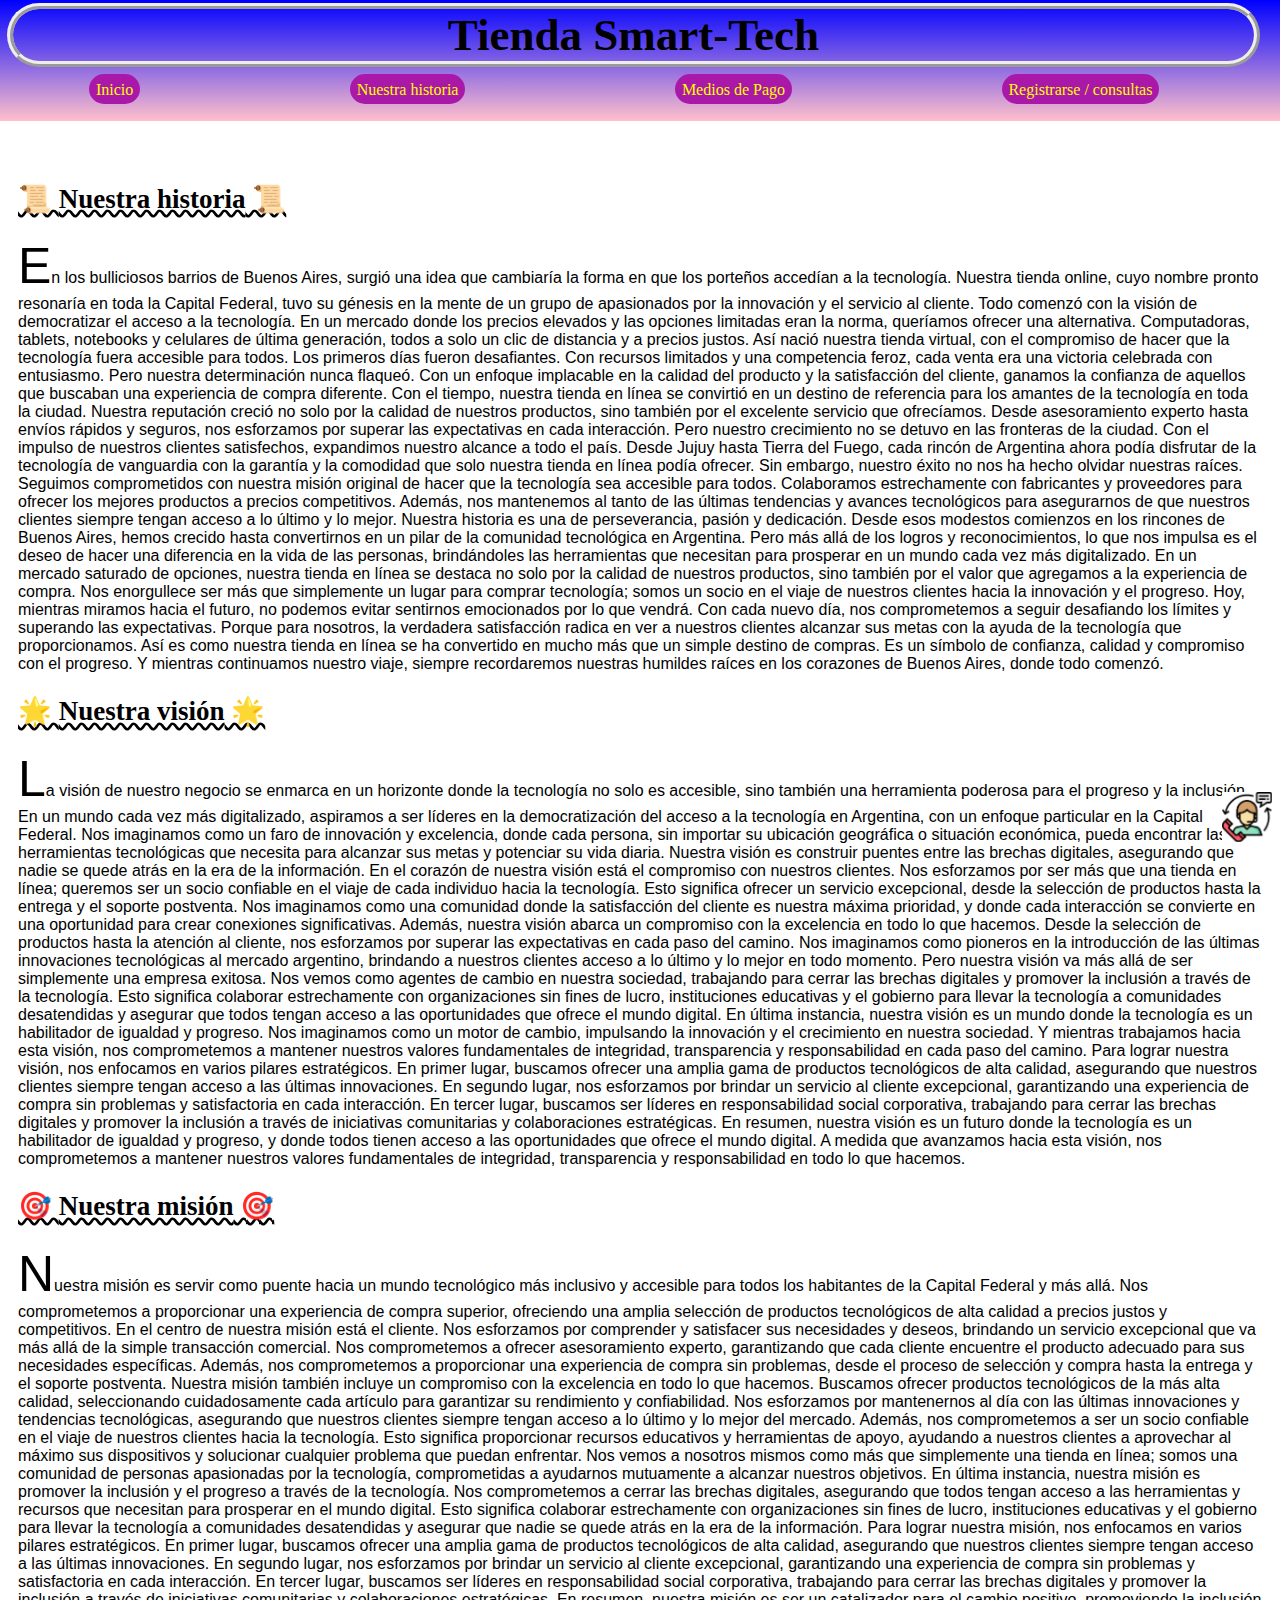
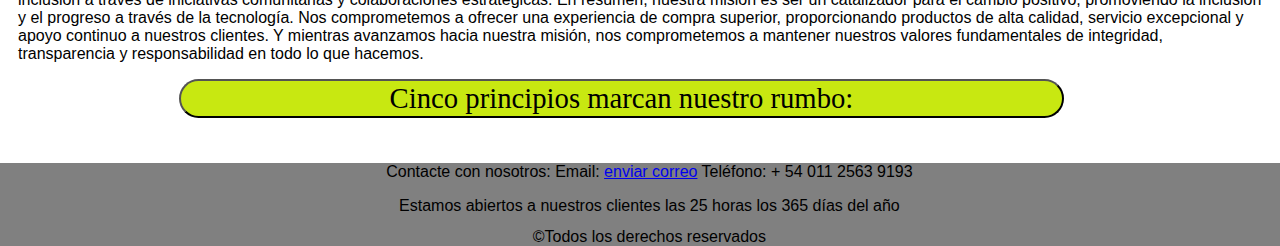
<file: historia.html>
<!DOCTYPE html>
<html lang="es">
<head>
    <meta charset="UTF-8">
    <meta name="viewport" content="width=device-width, initial-scale=1.0">
    <link rel="stylesheet" href="estilos.css">
    <link rel="icon" href="https://encrypted-tbn0.gstatic.com/images?q=tbn:ANd9GcT8jW_xeV_sfHfnO1lS6Fa_My183g1bru1ziw&s" type="image/x-icon">
    <link rel="stylesheet" href="https://cdnjs.cloudflare.com/ajax/libs/font-awesome/6.5.2/css/all.min.css" integrity="sha512-SnH5WK+bZxgPHs44uWIX+LLJAJ9/2PkPKZ5QiAj6Ta86w+fsb2TkcmfRyVX3pBnMFcV7oQPJkl9QevSCWr3W6A==" crossorigin="anonymous" referrerpolicy="no-referrer">
    <title>Tienda Smart-Tech</title>
</head>
<body class="fondo">
    <header>
        <h1>Tienda Smart-Tech</h1>
        <nav>
            <div class="enlaces">
                <div><i class="fa-brands fa-fort-awesome-alt" id="inicio"></i><a href="index.html" class="boton_enc">Inicio</a></div>
                <div><i class="fa-solid fa-book" id="story"></i><a href="historia.html" class="boton_enc">Nuestra historia</a></div>
                <div><i class="fa-solid fa-sack-dollar" id="cash"></i><a href="medios_pago.html" class="boton_enc">Medios de Pago</a></div>
                <div><i class="fa-solid fa-pencil" id="lapiz"></i><a href="registro_consultas.html" class="boton_enc">Registrarse / consultas</a></div>
            </div>
        </nav>
    </header>
    <a href="registro_consultas.html"><img src="[data-uri]" title="Atención online directa personalizada" class="preg"></a>
    <p class="ajuste"><br></p>
    <p class="contraer"><br></p>
    <p><br></p>
    <p><br></p>
    <div class="movedizo">
        <span>Abiertos 25 horas los 365 días del año!!!. Contamos con tiendas en CABA, zona Sur, zona Oeste y zona Norte.</span>
    </div>
    <h2 class="h_dos" id="h_his">Nuestra historia</h2>
    <p class="historia">En los bulliciosos barrios de Buenos Aires, surgió una idea que cambiaría la forma en que los porteños accedían a la tecnología. Nuestra tienda online, cuyo nombre pronto resonaría en toda la Capital Federal, tuvo su génesis en la mente de un grupo de apasionados por la innovación y el servicio al cliente.
        Todo comenzó con la visión de democratizar el acceso a la tecnología. En un mercado donde los precios elevados y las opciones limitadas eran la norma, queríamos ofrecer una alternativa. Computadoras, tablets, notebooks y celulares de última generación, todos a solo un clic de distancia y a precios justos. Así nació nuestra tienda virtual, con el compromiso de hacer que la tecnología fuera accesible para todos.
        Los primeros días fueron desafiantes. Con recursos limitados y una competencia feroz, cada venta era una victoria celebrada con entusiasmo. Pero nuestra determinación nunca flaqueó. Con un enfoque implacable en la calidad del producto y la satisfacción del cliente, ganamos la confianza de aquellos que buscaban una experiencia de compra diferente.
        Con el tiempo, nuestra tienda en línea se convirtió en un destino de referencia para los amantes de la tecnología en toda la ciudad. Nuestra reputación creció no solo por la calidad de nuestros productos, sino también por el excelente servicio que ofrecíamos. Desde asesoramiento experto hasta envíos rápidos y seguros, nos esforzamos por superar las expectativas en cada interacción.
        Pero nuestro crecimiento no se detuvo en las fronteras de la ciudad. Con el impulso de nuestros clientes satisfechos, expandimos nuestro alcance a todo el país. Desde Jujuy hasta Tierra del Fuego, cada rincón de Argentina ahora podía disfrutar de la tecnología de vanguardia con la garantía y la comodidad que solo nuestra tienda en línea podía ofrecer.
        Sin embargo, nuestro éxito no nos ha hecho olvidar nuestras raíces. Seguimos comprometidos con nuestra misión original de hacer que la tecnología sea accesible para todos. Colaboramos estrechamente con fabricantes y proveedores para ofrecer los mejores productos a precios competitivos. Además, nos mantenemos al tanto de las últimas tendencias y avances tecnológicos para asegurarnos de que nuestros clientes siempre tengan acceso a lo último y lo mejor.
        Nuestra historia es una de perseverancia, pasión y dedicación. Desde esos modestos comienzos en los rincones de Buenos Aires, hemos crecido hasta convertirnos en un pilar de la comunidad tecnológica en Argentina. Pero más allá de los logros y reconocimientos, lo que nos impulsa es el deseo de hacer una diferencia en la vida de las personas, brindándoles las herramientas que necesitan para prosperar en un mundo cada vez más digitalizado.
        En un mercado saturado de opciones, nuestra tienda en línea se destaca no solo por la calidad de nuestros productos, sino también por el valor que agregamos a la experiencia de compra. Nos enorgullece ser más que simplemente un lugar para comprar tecnología; somos un socio en el viaje de nuestros clientes hacia la innovación y el progreso.
        Hoy, mientras miramos hacia el futuro, no podemos evitar sentirnos emocionados por lo que vendrá. Con cada nuevo día, nos comprometemos a seguir desafiando los límites y superando las expectativas. Porque para nosotros, la verdadera satisfacción radica en ver a nuestros clientes alcanzar sus metas con la ayuda de la tecnología que proporcionamos.
        Así es como nuestra tienda en línea se ha convertido en mucho más que un simple destino de compras. Es un símbolo de confianza, calidad y compromiso con el progreso. Y mientras continuamos nuestro viaje, siempre recordaremos nuestras humildes raíces en los corazones de Buenos Aires, donde todo comenzó.</p>
    <h2 class="h_dos" id="ojo">Nuestra visión</h2>
    <p class="historia">La visión de nuestro negocio se enmarca en un horizonte donde la tecnología no solo es accesible, sino también una herramienta poderosa para el progreso y la inclusión. En un mundo cada vez más digitalizado, aspiramos a ser líderes en la democratización del acceso a la tecnología en Argentina, con un enfoque particular en la Capital Federal.
        Nos imaginamos como un faro de innovación y excelencia, donde cada persona, sin importar su ubicación geográfica o situación económica, pueda encontrar las herramientas tecnológicas que necesita para alcanzar sus metas y potenciar su vida diaria. Nuestra visión es construir puentes entre las brechas digitales, asegurando que nadie se quede atrás en la era de la información.
        En el corazón de nuestra visión está el compromiso con nuestros clientes. Nos esforzamos por ser más que una tienda en línea; queremos ser un socio confiable en el viaje de cada individuo hacia la tecnología. Esto significa ofrecer un servicio excepcional, desde la selección de productos hasta la entrega y el soporte postventa. Nos imaginamos como una comunidad donde la satisfacción del cliente es nuestra máxima prioridad, y donde cada interacción se convierte en una oportunidad para crear conexiones significativas.
        Además, nuestra visión abarca un compromiso con la excelencia en todo lo que hacemos. Desde la selección de productos hasta la atención al cliente, nos esforzamos por superar las expectativas en cada paso del camino. Nos imaginamos como pioneros en la introducción de las últimas innovaciones tecnológicas al mercado argentino, brindando a nuestros clientes acceso a lo último y lo mejor en todo momento.
        Pero nuestra visión va más allá de ser simplemente una empresa exitosa. Nos vemos como agentes de cambio en nuestra sociedad, trabajando para cerrar las brechas digitales y promover la inclusión a través de la tecnología. Esto significa colaborar estrechamente con organizaciones sin fines de lucro, instituciones educativas y el gobierno para llevar la tecnología a comunidades desatendidas y asegurar que todos tengan acceso a las oportunidades que ofrece el mundo digital.
        En última instancia, nuestra visión es un mundo donde la tecnología es un habilitador de igualdad y progreso. Nos imaginamos como un motor de cambio, impulsando la innovación y el crecimiento en nuestra sociedad. Y mientras trabajamos hacia esta visión, nos comprometemos a mantener nuestros valores fundamentales de integridad, transparencia y responsabilidad en cada paso del camino.
        Para lograr nuestra visión, nos enfocamos en varios pilares estratégicos. En primer lugar, buscamos ofrecer una amplia gama de productos tecnológicos de alta calidad, asegurando que nuestros clientes siempre tengan acceso a las últimas innovaciones. En segundo lugar, nos esforzamos por brindar un servicio al cliente excepcional, garantizando una experiencia de compra sin problemas y satisfactoria en cada interacción. En tercer lugar, buscamos ser líderes en responsabilidad social corporativa, trabajando para cerrar las brechas digitales y promover la inclusión a través de iniciativas comunitarias y colaboraciones estratégicas.
        En resumen, nuestra visión es un futuro donde la tecnología es un habilitador de igualdad y progreso, y donde todos tienen acceso a las oportunidades que ofrece el mundo digital. A medida que avanzamos hacia esta visión, nos comprometemos a mantener nuestros valores fundamentales de integridad, transparencia y responsabilidad en todo lo que hacemos.
    </p>
    <h2 class="h_dos" id="mision">Nuestra misión</h2>
    <p class="historia">Nuestra misión es servir como puente hacia un mundo tecnológico más inclusivo y accesible para todos los habitantes de la Capital Federal y más allá. Nos comprometemos a proporcionar una experiencia de compra superior, ofreciendo una amplia selección de productos tecnológicos de alta calidad a precios justos y competitivos.
        En el centro de nuestra misión está el cliente. Nos esforzamos por comprender y satisfacer sus necesidades y deseos, brindando un servicio excepcional que va más allá de la simple transacción comercial. Nos comprometemos a ofrecer asesoramiento experto, garantizando que cada cliente encuentre el producto adecuado para sus necesidades específicas. Además, nos comprometemos a proporcionar una experiencia de compra sin problemas, desde el proceso de selección y compra hasta la entrega y el soporte postventa.
        Nuestra misión también incluye un compromiso con la excelencia en todo lo que hacemos. Buscamos ofrecer productos tecnológicos de la más alta calidad, seleccionando cuidadosamente cada artículo para garantizar su rendimiento y confiabilidad. Nos esforzamos por mantenernos al día con las últimas innovaciones y tendencias tecnológicas, asegurando que nuestros clientes siempre tengan acceso a lo último y lo mejor del mercado.
        Además, nos comprometemos a ser un socio confiable en el viaje de nuestros clientes hacia la tecnología. Esto significa proporcionar recursos educativos y herramientas de apoyo, ayudando a nuestros clientes a aprovechar al máximo sus dispositivos y solucionar cualquier problema que puedan enfrentar. Nos vemos a nosotros mismos como más que simplemente una tienda en línea; somos una comunidad de personas apasionadas por la tecnología, comprometidas a ayudarnos mutuamente a alcanzar nuestros objetivos.
        En última instancia, nuestra misión es promover la inclusión y el progreso a través de la tecnología. Nos comprometemos a cerrar las brechas digitales, asegurando que todos tengan acceso a las herramientas y recursos que necesitan para prosperar en el mundo digital. Esto significa colaborar estrechamente con organizaciones sin fines de lucro, instituciones educativas y el gobierno para llevar la tecnología a comunidades desatendidas y asegurar que nadie se quede atrás en la era de la información.
        Para lograr nuestra misión, nos enfocamos en varios pilares estratégicos. En primer lugar, buscamos ofrecer una amplia gama de productos tecnológicos de alta calidad, asegurando que nuestros clientes siempre tengan acceso a las últimas innovaciones. En segundo lugar, nos esforzamos por brindar un servicio al cliente excepcional, garantizando una experiencia de compra sin problemas y satisfactoria en cada interacción. En tercer lugar, buscamos ser líderes en responsabilidad social corporativa, trabajando para cerrar las brechas digitales y promover la inclusión a través de iniciativas comunitarias y colaboraciones estratégicas.
        En resumen, nuestra misión es ser un catalizador para el cambio positivo, promoviendo la inclusión y el progreso a través de la tecnología. Nos comprometemos a ofrecer una experiencia de compra superior, proporcionando productos de alta calidad, servicio excepcional y apoyo continuo a nuestros clientes. Y mientras avanzamos hacia nuestra misión, nos comprometemos a mantener nuestros valores fundamentales de integridad, transparencia y responsabilidad en todo lo que hacemos.</p>
        <i class="fa-solid fa-archway" id="rumbo"></i>
        <button type="button" onclick="historia_Mensaje ()" class="principios" id="cin">Cinco principios marcan nuestro rumbo:</button>
        <i class="fa-solid fa-archway" id="rumbo_dos"></i>
        <p id="hist_bot" class="ht_bot"></p>
        <footer class="fot_uno"><p class="letra">Contacte con nosotros:    Email: <a href="venta_computadoras_home@gmail.com">enviar correo</a> Teléfono: + 54 011 2563 9193</p>
        <p class="letra">Estamos abiertos a nuestros clientes las 25 horas los 365 días del año</p>
        <div class="pags">
            <div><i class="fa-brands fa-facebook" id="facebook" title="Seguinos en Facebook"></i></div>
            <div><i class="fa-brands fa-x-twitter" id="twitter" title="Seguinos en Twitter"></i></div>
            <div><i class="fa-brands fa-pinterest" id="pinterest" title="Seguinos en Pinterest"></i></div>
            <div><i class="fa-brands fa-linkedin-in" id="linkedin" title="Seguinos en Linkedin"></i></div>
        </div>
        <p class="letra" id="letra_footer">©Todos los derechos reservados</p></footer>
    <script src="mov.js"></script>
</body>
</html>
</file>
<file: estilos.css>
header {
    background: linear-gradient(blue, pink);
    position: fixed;
    margin-left: -8px;
    padding-top: 0.26vw;
    margin-top: -0.88vw;
    top: 0.88vw;
    text-align : center;
    height: 182.784px;
    width: 100%;
    z-index: 1000;
}

h1 {
    font-family: "Lucida Handwriting", "Times New Roman", "Arial";
    text-align : center;
    font-size : 69.12px;
    width: 97vw;
    border : ridge;
    border-width: 0.54vw;
    border-radius: 80px;
    margin-top: 0vw;
    margin-right: 0.52vw;
    margin-left: 0.52vw;
    margin-bottom: 0vw;
    animation-name: mod-color;
    animation-duration: 2s;
    animation-timing-function: ease;
    animation-iteration-count: infinite;
}

.enlaces {
    display: flex;
    flex-wrap: wrap;
    justify-content: space-around;
    width: 100%;
}

.bienvenida {
    font-family: Verdana, Geneva, Tahoma, sans-serif, "Times New Roman";
    margin-top: 30px;
    margin-left: 10px;
    margin-bottom: -20px;
}

.letra {
    font-family: Verdana, Geneva, Tahoma, sans-serif, "Times New Roman";
    margin-left: 10px;
}

@keyframes mod-color {
    0% {background: green;}
    50% {background: greenyellow;}
    100% {background: brown;}
}

.fondo {background-image: url("https://st3.depositphotos.com/1747568/14193/v/450/depositphotos_141936290-stock-illustration-abstract-yellow-mosaic-background-triangle.jpg");
    background-repeat: no-repeat;
    background-size: 102.3vw 100%;
}

.h_dos {
    font-family: "Lucida Handwriting", "Times New Roman", "Arial";
    text-decoration-line: underline;
    text-decoration-style: wavy;
    margin-left: 10px;
}

.abc {
    background-color: #d3d2d2;
}

.preg {
    width: 50px;
    height: 50px;
    position: sticky;
    top: 91vh;
    left: 95vw;
}

.herramienta .herramienta_cont {
    visibility: hidden;
}

.boton:hover {
    color: rgb(88, 87, 87);
}

.boton {
    color: rgb(234, 231, 231);
    background-color: green;
    border: 1px solid green;
}

.boton_enc {
    padding: 0.5211726384364821vw;
    width: 100%;
    height: 1.953125vw;
    border: 1.953125vw;
    border-radius: 80px;
    margin-left: 0.13020833333333334vw;
    margin-right: 2.6041666666666665vw;
    text-decoration: none;
    color: yellow;
    background-color: rgb(170, 24, 170);
}

.boton_enc:hover {
    color: white;
    background-color: grey;
}

.texto {
    display: flex;
    flex-wrap: wrap;
}

.pos {
    float: right;
    margin-left: 82vw;
}

.productos {
    float: right;
}

.contraer {
    margin-top: -50px;
}

.contraer_pago {
    margin-top: -50px;
}

.contraer_registro {
    margin-top: -50px;
}

#h_his {
    margin-top: -1px;
}

#h_pago {
    margin-top: 1px;
}

#h_reg {
    margin-top: 1px;
}

table {
    border: 3px double black;
    border-collapse: collapse;
}

th, td {
    border: 3px double black;
    padding: 8px;
    text-align: left;
}

@media only screen and (min-width: 320px) and (max-width: 347px) {
    .bienvenida {
        max-width: 180px;
        margin-top: 4px;
        margin-left: 2px;
        font-size: 14px;
    }

    .pos {margin-left: 61vw;}

    #bajar_uno {
        margin-left: 2px;
        font-size: 14px;
    }

    .movedizo {
        font-size: 14px;
    }

    .fondo {background-image: url("https://st3.depositphotos.com/1747568/14193/v/450/depositphotos_141936290-stock-illustration-abstract-yellow-mosaic-background-triangle.jpg");
        background-repeat: no-repeat;
        background-size: 102.3vw 100%;
    }

    #cin {
        font-size: 15px;
    }

    div .fot {
        width: 242.2px;
        height: 152px;
    }

    div .cur {
        width: 242.1px;
        height: 293.8px;
        margin-bottom: 20px;
    }

    .enlaces {
        flex-direction: column;
    }

    .abc {
        width: 122px;
        margin-left: -24px;
        font-size: 12px;
    }

    header {
        height: 179px;
    }

    h1 {
        font-size: 18px;
        width: 93vw; 
    }

    .h_dos {
        margin-left: 2px;
        font-size: 22px;
    }

    .fot_uno {
        width: 102.4vw;
    }

    .boton_enc {
        font-size: 14px;
    }

    .boton {
        font-size: 14px;
    }

    .plata {
        font-size: 14px;
    }

    .font-effect-fire {
        font-size: 14px;
    }

    #cash {
        margin-right: 5px;
        margin-top: 5px;
    }

    #story {
        margin-right: 5px;
    }

    #lapiz {
        margin-top: 5px;
    }

    .preg {
        width: 50px;
        height: 50px;
        position: sticky;
        top: 89vh;
        left: 80vw;
    }

    .letra {
        font-size: 14px;
    }

    button {
        font-size: 12px;
    }

    #dedos_uno {
        width: 60px;
        height: 30px;
        margin-top: 50px;
        margin-bottom: -30px;
    }

    #dedos_dos {
        width: 60px;
        height: 30px;
        margin-bottom: 17px;
    }

    #field {
        margin-left: -5px;
    }

    #n_nombre {
        width: 200px;
    }

    #n_apellido {
        width: 200px;
    }

    #correo {
        width: 200px;
    }

    #tel {
        width: 200px;
    }

    #cel {
        width: 200px;
    }

    #names {
        margin-left: -90px;
    }

    #ape {
        margin-left: -90px;
    }

    #gen {
        margin-left: -68px;
    }

    #corr {
        margin-left: -32px;
    }

    #tele {
        margin-left: -23px;
    }

    #celu {
        margin-left: -34px;
    }

    #tiempo {
        margin-left: -27px;
    }

    #fechas {
        width: 90px;
    }

    #asterisco {
        margin-left: 212px;
    }

    #time {
        width: 80px;
    }

    #consulta {
        width: 240px;
    }

    .contenedor_dos {
        flex-direction: column;
        align-items: center;
    }

    .sucursal {
        height: 196px;
        margin-bottom: 30px;
    }

    .pres {
        display: none;
    }

    .img_reves {
        display: none;
    }

    .mesa {
        margin-left: -50px;
    }

    #rumbo {
        display: none;
    }

    #rumbo_dos {
        display: none;
    }

    #cin {
        width: 300px;
        margin-left: 0px;
        font-size: 14px;
    }

    #cin::before {content: "📖";}

    #cin::after {content: "📖";}

    #rumbo {
        display: none;
    }

    #rumbo_dos {
        display: none;
    }

    #dedos_uno {
        display: none;
    }

    #dedos_dos {
        display: none;
    }

    #cin {
        width: 316px;
        margin-left: -1px;
        font-size: 20px;
    }

    #cin::before {content: "📖";}

    #cin::after {content: "📖";}

    #h_pago::after {content: " ⬇️ ⬇️ ⬇️";}

    #datos::before {content: "❗ ";}
    #datos::after {content: " ❗";}

    table {
        width: 100%;
    }
    
    .mesa {
        width: 297px;
        margin-left: -55px;
    }
    
    .mesa table {
        width: 100%;
        border-collapse: collapse;
    }

    #movi, #movi_dos, #movi_tres, #movi_cuatro {
        animation: none;
    }

    .mesa .casillero, .mesa .efect, .mesa .cred, .mesa .deb, .mesa .m_pago, .mesa .mov{
        font-size: 15px;
    }
}

@media only screen and (min-width: 347px) and (max-width: 374px) {
    .bienvenida {
        max-width: 200px;
        margin-top: 4px;
        margin-left: 2px;
        font-size: 14px;
    }

    .pres {
        display: none;
    }

    .fondo {background-image: url("https://st3.depositphotos.com/1747568/14193/v/450/depositphotos_141936290-stock-illustration-abstract-yellow-mosaic-background-triangle.jpg");
        background-repeat: no-repeat;
        background-size: 101.5vw 100%;
    }

    .img_reves {
        display: none;
    }

    .pos {margin-left: 61vw;}

    #cin {
        font-size: 15px;
    }

    #bajar_uno {
        margin-left: 2px;
        font-size: 14px;
    }

    .movedizo {
        font-size: 14px;
    }

    .enlaces {
        flex-direction: column;
    }

    .boton_enc {
        font-size: 14px;
    }

    .boton {
        font-size: 14px;
    }

    .abc {
        width: 122px;
        margin-left: -12px;
        font-size: 12px;
    }

    div .fot {
        width: 242.2px;
        height: 152px;
    }

    div .cur {
        width: 242.1px;
        height: 293.8px;
        margin-bottom: 20px;
    }

    .font-effect-fire {
        font-size: 14px;
    }

    .plata {
        font-size: 14px;
    }

    button {
        font-size: 12px;
    }

    header {
        height: 179px;
    }

    h1 {
        font-size: 18px;
        width: 98vw; 
    }

    .h_dos {
        margin-left: 2px;
        font-size: 22px;
    }

    .fot_uno {
        width: 102.4vw;
    }

    #cash {
        margin-right: 5px;
        margin-top: 5px;
    }

    #story {
        margin-right: 5px;
    }

    #lapiz {
        margin-top: 5px;
    }

    .letra {
        font-size: 14px;
    }

    .preg {
        width: 50px;
        height: 50px;
        position: sticky;
        top: 90vh;
        left: 95vw;
    }

    .contenedor_dos {
        flex-direction: column;
        align-items: center;
    }

    .sucursal {
        height: 196px;
        margin-bottom: 30px;
    }

    #rumbo {
        display: none;
    }

    #rumbo_dos {
        display: none;
    }

    #dedos_uno {
        display: none;
    }

    #dedos_dos {
        display: none;
    }

    #cin {
        width: 342px;
        margin-left: -1px;
        font-size: 20px;
    }

    #cin::before {content: "📖";}

    #cin::after {content: "📖";}

    #h_pago::after {content: " ⬇️ ⬇️ ⬇️";}

    #datos::before {content: "❗ ";}
    #datos::after {content: " ❗";}

    table {
        width: 100%;
    }
    
    .mesa {
        width: 297px;
        margin-left: -55px;
    }
    
    .mesa table {
        width: 100%;
        border-collapse: collapse;
    }

    #movi, #movi_dos, #movi_tres, #movi_cuatro {
        animation: none;
    }

    .mesa .casillero, .mesa .efect, .mesa .cred, .mesa .deb, .mesa .m_pago, .mesa .mov{
        font-size: 15px;
    }
}

@media only screen and (min-width: 374px) and (max-width: 399px) {
    .bienvenida {
        max-width: 200px;
        margin-top: 4px;
        margin-left: 3px;
        font-size: 14px;
    }

    .pres {
        display: none;
    }

    .fondo {background-image: url("https://st3.depositphotos.com/1747568/14193/v/450/depositphotos_141936290-stock-illustration-abstract-yellow-mosaic-background-triangle.jpg");
        background-repeat: no-repeat;
        background-size: 101.5vw 100%;
    }

    .img_reves {
        display: none;
    }

    .movedizo {
        font-size: 14px;
    }

    .pos {margin-left: 61vw;}

    #cin {
        font-size: 15px;
    }

    .enlaces {
        flex-direction: column;
    }

    .abc {
        width: 122px;
        margin-left: -25px;
        font-size: 12px;
    }

    .boton_enc {
        font-size: 14px;
    }

    .letra {
        margin-left: 3px;
        font-size: 14px;
    }

    .h_dos {
        font-size: 22px;
    }

    div .fot {
        width: 242.2px;
        height: 152px;
    }

    div .cur {
        width: 242.1px;
        height: 293.8px;
        margin-bottom: 20px;
    }

    .font-effect-fire {
        font-size: 14px;
    }

    .plata {
        font-size: 14px;
    }

    button {
        font-size: 12px;
    }

    header {
        height: 179px;
    }

    h1 {
        font-size: 18px;
        width: 93.5vw; 
    }

    .h_dos {
        margin-left: 3px;
    }

    .fot_uno {
        width: 101.8vw;
    }

    #cash {
        margin-right: 5px;
        margin-top: 5px;
    }

    #story {
        margin-right: 5px;
    }

    #lapiz {
        margin-top: 5px;
    }

    .preg {
        width: 50px;
        height: 50px;
        position: sticky;
        top: 88vh;
        left: 83vw;
    }

    .contenedor_dos {
        flex-direction: column;
        align-items: center;
    }

    .sucursal {
        height: 196px;
        margin-bottom: 30px;
    }

    #rumbo {
        display: none;
    }

    #rumbo_dos {
        display: none;
    }

    #dedos_uno {
        display: none;
    }

    #dedos_dos {
        display: none;
    }

    #cin {
        width: 368px;
        margin-left: -1px;
        font-size: 20px;
    }

    #cin::before {content: "📖";}

    #cin::after {content: "📖";}

    #h_pago::after {content: " ⬇️ ⬇️ ⬇️";}

    #datos::before {content: "❗ ";}
    #datos::after {content: " ❗";}

    table {
        width: 100%;
    }
    
    .mesa {
        width: 335px;
        margin-left: -55px;
    }
    
    .mesa table {
        width: 100%;
        border-collapse: collapse;
    }

    #movi, #movi_dos, #movi_tres, #movi_cuatro {
        animation: none;
    }

    .mesa .casillero, .mesa .efect, .mesa .cred, .mesa .deb, .mesa .m_pago, .mesa .mov{
        font-size: 15px;
    }
}

@media only screen and (min-width: 399px) and (max-width: 423px) {
    .bienvenida {
        max-width: 200px;
        margin-top: 4px;
        margin-left: 3px;
        font-size: 14px;
    }

    .pres {
        display: none;
    }

    .fondo {background-image: url("https://st3.depositphotos.com/1747568/14193/v/450/depositphotos_141936290-stock-illustration-abstract-yellow-mosaic-background-triangle.jpg");
        background-repeat: no-repeat;
        background-size: 101.5vw 100%;
    }

    .img_reves {
        display: none;
    }

    .movedizo {
        font-size: 14px;
    }

    .pos {margin-left: 61vw;}

    #cin {
        font-size: 15px;
    }

    .enlaces {
        flex-direction: column;
    }

    .boton_enc {
        font-size: 14px;
    }

    .abc {
        width: 122px;
        margin-left: -25px;
        font-size: 12px;
    }

    .letra {
        margin-left: 3px;
        font-size: 14px;
    }

    .h_dos {
        font-size: 22px;
    }
    div .fot {
        width: 242.2px;
        height: 152px;
    }

    div .cur {
        width: 242.1px;
        height: 293.8px;
        margin-bottom: 20px;
    }

    header {
        height: 179px;
    }

    h1 {
        font-size: 18px;
        width: 97vw; 
    }

    .h_dos {
        margin-left: 3px;
    }

    .fot_uno {
        width: 101.8vw;
    }

    .font-effect-fire {
        font-size: 14px;
    }

    button {
        font-size: 12px;
    }

    .plata {
        font-size: 14px;
    }

    #cash {
        margin-right: 5px;
        margin-top: 5px;
    }

    #story {
        margin-right: 5px;
    }

    #lapiz {
        margin-top: 5px;
    }

    .preg {
        width: 50px;
        height: 50px;
        position: sticky;
        top: 90vh;
        left: 95vw;
    }

    .contenedor_dos {
        flex-direction: column;
        align-items: center;
    }

    .sucursal {
        height: 195px;
        margin-bottom: 30px;
    }

    #rumbo {
        display: none;
    }

    #rumbo_dos {
        display: none;
    }

    #dedos_uno {
        display: none;
    }

    #dedos_dos {
        display: none;
    }

    #cin {
        width: 394px;
        margin-left: -1px;
        font-size: 20px;
    }

    #cin::before {content: "📖";}

    #cin::after {content: "📖";}

    #h_pago::after {content: " ⬇️ ⬇️ ⬇️";}

    #datos::before {content: "❗ ";}
    #datos::after {content: " ❗";}

    table {
        width: 100%;
    }
    
    .mesa {
        width: 365px;
        margin-left: -55px;
    }
    
    .mesa table {
        width: 100%;
        border-collapse: collapse;
    }

    #movi, #movi_dos, #movi_tres, #movi_cuatro {
        animation: none;
    }

    .mesa .casillero, .mesa .efect, .mesa .cred, .mesa .deb, .mesa .m_pago, .mesa .mov{
        font-size: 15px;
    }
}

@media only screen and (min-width: 423px) and (max-width: 539px) {
    .tap {
        margin-top: -28px;
    }

    .bienvenida {
        max-width: 450px;
        margin-top: 53px;
        margin-right: 200px;
    }

    .fondo {background-image: url("https://st3.depositphotos.com/1747568/14193/v/450/depositphotos_141936290-stock-illustration-abstract-yellow-mosaic-background-triangle.jpg");
        background-repeat: no-repeat;
        background-size: 101.5vw 100%;
    }

    .pres {
        display: none;
    }

    .img_reves {
        display: none;
    }

    .tap {
        visibility: none;
    }

    .ancho {
        margin-top: -50px;
    }

    .pos {margin-left: 58vw;}

    #cin {
        font-size: 15px;
    }

    .abc {
        margin-left: -10px;
        width: 142px;
    }

    header {
        height: 119px;
        width: 100%;
    }

    h1 {
        font-size: 25px;
        width: 92.1vw;
    }

    div .cur {
        margin-bottom: 40px;
    }

    .fot_uno {
        width: 100.8vw;
    }

    .preg {
        width: 50px;
        height: 50px;
        position: sticky;
        top: 88vh;
        left: 84vw;
    }

    .contenedor_dos {
        flex-direction: column;
        align-items: center;
    }

    .sucursal {
        height: 242px;
        margin-bottom: 30px;
    }

    #rumbo {
        display: none;
    }

    #rumbo_dos {
        display: none;
    }

    #dedos_uno {
        display: none;
    }

    #dedos_dos {
        display: none;
    }

    #cin {
        width: 415px;
        margin-left: -1px;
        font-size: 20px;
    }

    #cin::before {content: "📖";}

    #cin::after {content: "📖";}

    #h_pago::after {content: " ⬇️ ⬇️ ⬇️";}

    #datos::before {content: "❗ ";}
    #datos::after {content: " ❗";}

    table {
        width: 100%;
    }
    
    .mesa {
        width: 375px;
        margin-left: -55px;
    }
    
    .mesa table {
        width: 100%;
        border-collapse: collapse;
    }

    #movi, #movi_dos, #movi_tres, #movi_cuatro {
        animation: none;
    }
}

@media only screen and (min-width: 539px) and (max-width: 596px) {
    .tap {
        margin-top: -28px;
    }

    .bienvenida {
        max-width: 450px;
        margin-top: 53px;
        margin-right: 200px;
    }

    .fondo {background-image: url("https://st3.depositphotos.com/1747568/14193/v/450/depositphotos_141936290-stock-illustration-abstract-yellow-mosaic-background-triangle.jpg");
        background-repeat: no-repeat;
        background-size: 101.5vw 100%;
    }

    .pres {
        display: none;
    }

    .img_reves {
        display: none;
    }

    .tap {
        visibility: none;
    }

    .ancho {
        margin-top: -50px;
    }

    .pos {margin-left: 67vw;}

    #cin {
        font-size: 15px;
    }

    .abc {
        margin-left: -10px;
        width: 142px;
    }

    header {
        height: 119px;
        width: 100%;
    }

    h1 {
        font-size: 25px;
        width: 95.6vw;
    }

    div .cur {
        margin-bottom: 40px;
    }

    .fot_uno {
        width: 100.8vw;
    }

    .preg {
        width: 50px;
        height: 50px;
        position: sticky;
        top: 89vh;
        left: 87vw;
    }

    .contenedor_dos {
        flex-direction: column;
        align-items: center;
    }

    .sucursal {
        width: 420px;
        height: 398px;
        margin-bottom: 30px;
    }

    #agrandar_uno {
        width: 420px;
        height: 340px;
    }

    #agrandar_dos {
        width: 420px;
        height: 340px;
    }

    #agrandar_tres {
        width: 420px;
        height: 340px;
    }

    #agrandar_cuatro {
        width: 420px;
        height: 340px;
    }

    #agrandar_cinco {
        width: 420px;
        height: 340px;
    }

    #agrandar_seis {
        width: 420px;
        height: 340px;
    }

    #agrandar_siete {
        width: 420px;
        height: 340px;
    }

    #agrandar_ocho {
        width: 420px;
        height: 340px;
    }

    #agrandar_nueve {
        width: 420px;
        height: 340px;
    }

    #agrandar_diez {
        width: 420px;
        height: 340px;
    }

    #loc_uno {
        font-size: 18px;
    }

    #loc_dos {
        font-size: 18px;
    }

    #loc_tres {
        font-size: 18px;
    }

    #loc_cuatro {
        font-size: 18px;
    }

    #loc_cinco {
        font-size: 18px;
    }

    #loc_seis {
        font-size: 18px;
    }

    #loc_siete {
        font-size: 18px;
    }

    #loc_ocho {
        font-size: 18px;
    }

    #loc_nueve {
        font-size: 18px;
    }

    #loc_diez {
        font-size: 18px;
    }

    #rumbo {
        display: none;
    }

    #rumbo_dos {
        display: none;
    }

    #dedos_uno {
        display: none;
    }

    #dedos_dos {
        display: none;
    }

    #cin {
        width: 534px;
        margin-left: -1px;
        font-size: 20px;
    }

    #cin::before {content: "📖";}

    #cin::after {content: "📖";}

    #h_pago::after {content: " ⬇️ ⬇️ ⬇️";}

    #datos::before {content: "❗ ";}
    #datos::after {content: " ❗";}

    table {
        width: 100%;
    }
    
    .mesa {
        width: 520px;
        margin-left: -65px;
    }
    
    .mesa table {
        width: 100%;
        border-collapse: collapse;
    }

    #movi, #movi_dos, #movi_tres, #movi_cuatro {
        animation: none;
    }
}

@media only screen and (min-width: 596px) and (max-width: 600px) {
    .bienvenida {
        max-width: 450px;
        margin-top: 57px;
        margin-right: 200px;
    }

    .pres {
        display: none;
    }

    .img_reves {
        display: none;
    }

    .tap {
        visibility: none;
    }

    .ancho {
        margin-top: -60px;
    }

    .pos {margin-left: 53vw;}

    .abc {
        margin-left: 12vw;
        width: 142px;
    }

    header {
        height: 122px;
        width: 100%;
    }

    h1 {
        font-size: 25px;
        width: 95.6vw;
    }

    div .cur {
        margin-bottom: 40px;
    }

    .fot_uno {
        width: 100.8vw;
    }

    .preg {
        width: 50px;
        height: 50px;
        position: sticky;
        top: 89vh;
        left: 84vw;
    }

    .contenedor_dos {
        flex-direction: column;
        align-items: center;
        display: block;
    }

    .sucursal {
        width: 420px;
        height: 398px;
        margin-bottom: 30px;
    }

    #agrandar_uno {
        width: 420px;
        height: 340px;
    }

    #agrandar_dos {
        width: 420px;
        height: 340px;
    }

    #agrandar_tres {
        width: 420px;
        height: 340px;
    }

    #agrandar_cuatro {
        width: 420px;
        height: 340px;
    }

    #agrandar_cinco {
        width: 420px;
        height: 340px;
    }

    #agrandar_seis {
        width: 420px;
        height: 340px;
    }

    #agrandar_siete {
        width: 420px;
        height: 340px;
    }

    #agrandar_ocho {
        width: 420px;
        height: 340px;
    }

    #agrandar_nueve {
        width: 420px;
        height: 340px;
    }

    #agrandar_diez {
        width: 420px;
        height: 340px;
    }

    #loc_uno {
        font-size: 18px;
    }

    #loc_dos {
        font-size: 18px;
    }

    #loc_tres {
        font-size: 18px;
    }

    #loc_cuatro {
        font-size: 18px;
    }

    #loc_cinco {
        font-size: 18px;
    }

    #loc_seis {
        font-size: 18px;
    }

    #loc_siete {
        font-size: 18px;
    }

    #loc_ocho {
        font-size: 18px;
    }

    #loc_nueve {
        font-size: 18px;
    }

    #loc_diez {
        font-size: 18px;
    }

    .fondo {background-image: url("https://st3.depositphotos.com/1747568/14193/v/450/depositphotos_141936290-stock-illustration-abstract-yellow-mosaic-background-triangle.jpg");
        background-repeat: no-repeat;
        background-size: 101.5vw 100%;
    }

    #rumbo {
        display: none;
    }

    #rumbo_dos {
        display: none;
    }

    #dedos_uno {
        display: none;
    }

    #dedos_dos {
        display: none;
    }

    #cin {
        width: 595px;
        margin-left: -1px;
        font-size: 20px;
    }

    #cin::before {content: "📖";}

    #cin::after {content: "📖";}

    #h_pago::after {content: " ⬇️ ⬇️ ⬇️";}

    #datos::before {content: "❗ ";}
    #datos::after {content: " ❗";}

    .tap {
        margin-top: -24px;
    }

    table {
        width: 100%;
    }
    
    .mesa {
        width: 570px;
        margin-left: -65px;
    }
    
    .mesa table {
        width: 100%;
        border-collapse: collapse;
    }

    #movi, #movi_dos, #movi_tres, #movi_cuatro {
        animation: none;
    }
}

@media only screen and (min-width: 600px) and (max-width: 624px) {
    .tap {
        margin-top: -40px;
    }

    .movedizo {
        margin-top: -290px;
    }

    .bienvenida {
        max-width: 450px;
        margin-top: 92px;
        margin-right: 200px;
    }

    .fondo {background-image: url("https://st3.depositphotos.com/1747568/14193/v/450/depositphotos_141936290-stock-illustration-abstract-yellow-mosaic-background-triangle.jpg");
        background-repeat: no-repeat;
        background-size: 101.5vw 100%;
    }

    .pres {
        display: none;
    }

    .img_reves {
        display: none;
    }

    .tap {
        margin-top: -20px;
    }

    .ancho {
        margin-top: -90px;
    }

    .pos {margin-left: 61vw;
    
    }

    .abc {
        margin-left: 12vw;
        width: 142px;
    }

    div .cur {
        margin-bottom: 40px;
    }

    header {
        height: 120px;
        width: 100%;
    }

    h1 {
        font-size: 25px;
        width: 95.6vw;
    }

    .contenedor {
        display: flex;
        flex-wrap: wrap;
        justify-content: center;
        flex-direction: column;
        align-items: center;
    }

    .fot_uno {
        width: 100.8vw;
    }

    .preg {
        width: 50px;
        height: 50px;
        position: sticky;
        top: 89vh;
        left: 89vw;
    }

    .contenedor_dos {
        flex-direction: column;
    }

    .contenedor_dos {
        flex-direction: column;
        align-items: center;
        display: block;
    }

    .sucursal {
        width: 420px;
        height: 398px;
        margin-bottom: 30px;
    }

    #agrandar_uno {
        width: 420px;
        height: 340px;
    }

    #agrandar_dos {
        width: 420px;
        height: 340px;
    }

    #agrandar_tres {
        width: 420px;
        height: 340px;
    }

    #agrandar_cuatro {
        width: 420px;
        height: 340px;
    }

    #agrandar_cinco {
        width: 420px;
        height: 340px;
    }

    #agrandar_seis {
        width: 420px;
        height: 340px;
    }

    #agrandar_siete {
        width: 420px;
        height: 340px;
    }

    #agrandar_ocho {
        width: 420px;
        height: 340px;
    }

    #agrandar_nueve {
        width: 420px;
        height: 340px;
    }

    #agrandar_diez {
        width: 420px;
        height: 340px;
    }

    #loc_uno {
        font-size: 18px;
    }

    #loc_dos {
        font-size: 18px;
    }

    #loc_tres {
        font-size: 18px;
    }

    #loc_cuatro {
        font-size: 18px;
    }

    #loc_cinco {
        font-size: 18px;
    }

    #loc_seis {
        font-size: 18px;
    }

    #loc_siete {
        font-size: 18px;
    }

    #loc_ocho {
        font-size: 18px;
    }

    #loc_nueve {
        font-size: 18px;
    }

    #loc_diez {
        font-size: 18px;
    }

    #rumbo {
        display: none;
    }

    #rumbo_dos {
        display: none;
    }

    #cin {
        width: 757px;
        margin-left: -1px;
        font-size: 20px;
    }

    #dedos_uno {
        display: none;
    }

    #dedos_dos {
        display: none;
    }

    #cin::before {content: "📖";}

    #cin::after {content: "📖";}

    #h_pago::after {content: " ⬇️ ⬇️ ⬇️";}

    #datos::before {content: "❗ ";}
    #datos::after {content: " ❗";}

    table {
        width: 100%;
    }
    
    .mesa {
        width: 570px;
        margin-left: -65px;
    }
    
    .mesa table {
        width: 100%;
        border-collapse: collapse;
    }

    #movi, #movi_dos, #movi_tres, #movi_cuatro {
        animation: none;
    }
}

@media only screen and (min-width: 624px) and (max-width: 767px) {
    .tap {
        margin-top: -40px;
    }

    .movedizo {
        margin-top: -290px;
    }

    .bienvenida {
        max-width: 450px;
        margin-top: 92px;
        margin-right: 200px;
    }

    .fondo {background-image: url("https://st3.depositphotos.com/1747568/14193/v/450/depositphotos_141936290-stock-illustration-abstract-yellow-mosaic-background-triangle.jpg");
        background-repeat: no-repeat;
        background-size: 101.5vw 100%;
    }

    .pres {
        display: none;
    }

    .img_reves {
        display: none;
    }

    .tap {
        visibility: none;
    }

    .ancho {
        margin-top: -90px;
    }

    .pos {margin-left: 61vw;
    
    }

    .abc {
        margin-left: 12vw;
        width: 142px;
    }

    div .cur {
        margin-bottom: 40px;
    }

    header {
        height: 89px;
        width: 100%;
    }

    h1 {
        font-size: 25px;
        width: 95.6vw;
    }

    .contenedor {
        display: flex;
        flex-wrap: wrap;
        justify-content: center;
        flex-direction: column;
        align-items: center;
    }

    .fot_uno {
        width: 100.8vw;
    }

    .preg {
        width: 50px;
        height: 50px;
        position: sticky;
        top: 89vh;
        left: 89vw;
    }

    .contenedor_dos {
        flex-direction: column;
    }

    .contenedor_dos {
        flex-direction: column;
        align-items: center;
        display: block;
    }

    .sucursal {
        width: 420px;
        height: 398px;
        margin-bottom: 30px;
    }

    #agrandar_uno {
        width: 420px;
        height: 340px;
    }

    #agrandar_dos {
        width: 420px;
        height: 340px;
    }

    #agrandar_tres {
        width: 420px;
        height: 340px;
    }

    #agrandar_cuatro {
        width: 420px;
        height: 340px;
    }

    #agrandar_cinco {
        width: 420px;
        height: 340px;
    }

    #agrandar_seis {
        width: 420px;
        height: 340px;
    }

    #agrandar_siete {
        width: 420px;
        height: 340px;
    }

    #agrandar_ocho {
        width: 420px;
        height: 340px;
    }

    #agrandar_nueve {
        width: 420px;
        height: 340px;
    }

    #agrandar_diez {
        width: 420px;
        height: 340px;
    }

    #loc_uno {
        font-size: 18px;
    }

    #loc_dos {
        font-size: 18px;
    }

    #loc_tres {
        font-size: 18px;
    }

    #loc_cuatro {
        font-size: 18px;
    }

    #loc_cinco {
        font-size: 18px;
    }

    #loc_seis {
        font-size: 18px;
    }

    #loc_siete {
        font-size: 18px;
    }

    #loc_ocho {
        font-size: 18px;
    }

    #loc_nueve {
        font-size: 18px;
    }

    #loc_diez {
        font-size: 18px;
    }

    #rumbo {
        display: none;
    }

    #rumbo_dos {
        display: none;
    }

    #cin {
        width: 757px;
        margin-left: -1px;
        font-size: 20px;
    }

    #dedos_uno {
        display: none;
    }

    #dedos_dos {
        display: none;
    }

    #cin::before {content: "📖";}

    #cin::after {content: "📖";}

    #h_pago::after {content: " ⬇️ ⬇️ ⬇️";}

    #datos::before {content: "❗ ";}
    #datos::after {content: " ❗";}

    table {
        width: 100%;
    }
    
    .mesa {
        width: 600px;
        margin-left: -65px;
    }
    
    .mesa table {
        width: 100%;
        border-collapse: collapse;
    }

    #movi, #movi_dos, #movi_tres, #movi_cuatro {
        animation: none;
    }
}

@media only screen and (min-width: 767px) and (max-width: 895px) {
    .bienvenida {
        max-width: 450px;
        margin-top: 73px;
        margin-right: 300px;
    }

    .tap {
        margin-top: -40px;
    }

    .pres {
        display: none;
    }

    .img_reves {
        display: none;
    }

    .ancho {
        margin-top: -75px;
    }

    .pos {margin-left: 73vw;}

    header {
        height: 89px;
        width: 100%;
    }

    .precio_c {
        text-align: center;
    }

    #primer {
        margin-right: -70px;
    }

    #segundo {
        margin-left: -70px;
    }

    #medio {
        width: 618.2px;
        margin-top: 40px;
        margin-bottom: 40px;
        margin-left: 100px;
        margin-right: 100px;
    }

    #cuarto {
        margin-right: -70px;
    }

    #quinto {
        margin-left: -70px;
    }

    #primer_dos {
        margin-right: -70px;
    }

    #segundo_dos {
        margin-left: -70px;
    }

    #cuarto_dos {
        margin-right: -70px;
    }

    #quinto_dos {
        margin-left: -70px;
    }

    #centro_dos {
        width: 618.2px;
        margin-top: 40px;
        margin-bottom: 40px;
        margin-left: 100px;
        margin-right: 100px;
    }

    #primer_tres {
        margin-right: -70px;
    }

    #segundo_tres {
        margin-left: -70px;
    }

    #centro_tres {
        width: 618.2px;
        margin-top: 40px;
        margin-bottom: 40px;
        margin-left: 100px;
        margin-right: 100px;
    }

    #cuarto_tres {
        margin-right: -70px;
    }

    #quinto_tres {
        margin-left: -70px;
    }

    #Cuota_tres_computadora {
        text-align: center;
    }

    .precio_b {
        text-align: center;
    }

    .centro {
        background-color: white;
        text-align: center;
    }

    h1 {
        font-size: 25px;
        width: 97.2vw;
    }

    .fot_uno {
        width: 101.5vw;
    }

    .preg {
        width: 50px;
        height: 50px;
        position: sticky;
        top: 89vh;
        left: 91vw;
    }

    .contenedor_dos {
        flex-direction: column;
    }

    .contenedor_dos {
        flex-direction: column;
        align-items: center;
        display: block;
    }

    .sucursal {
        width: 500px;
        height: 477.2px;
        margin-bottom: 30px;
    }

    #agrandar_uno {
        width: 500px;
        height: 420px;
    }

    #agrandar_dos {
        width: 500px;
        height: 420px;
    }

    #agrandar_tres {
        width: 500px;
        height: 420px;
    }

    #agrandar_cuatro {
        width: 500px;
        height: 420px;
    }

    #agrandar_cinco {
        width: 500px;
        height: 420px;
    }

    #agrandar_seis {
        width: 500px;
        height: 420px;
    }

    #agrandar_siete {
        width: 500px;
        height: 420px;
    }

    #agrandar_ocho {
        width: 500px;
        height: 420px;
    }

    #agrandar_nueve {
        width: 500px;
        height: 420px;
    }

    #agrandar_diez {
        width: 500px;
        height: 420px;
    }

    #loc_uno {
        font-size: 18px;
    }

    #loc_dos {
        font-size: 18px;
    }

    #loc_tres {
        font-size: 18px;
    }

    #loc_cuatro {
        font-size: 18px;
    }

    #loc_cinco {
        font-size: 18px;
    }

    #loc_seis {
        font-size: 18px;
    }

    #loc_siete {
        font-size: 18px;
    }

    #loc_ocho {
        font-size: 18px;
    }

    #loc_nueve {
        font-size: 18px;
    }

    #loc_diez {
        font-size: 18px;
    }

    .fondo {background-image: url("https://st3.depositphotos.com/1747568/14193/v/450/depositphotos_141936290-stock-illustration-abstract-yellow-mosaic-background-triangle.jpg");
        background-repeat: no-repeat;
        background-size: 101.5vw 100%;
    }

    #rumbo {
        display: none;
    }

    #rumbo_dos {
        display: none;
    }

    #dedos_uno {
        display: none;
    }

    #dedos_dos {
        display: none;
    }

    #cin {
        width: 770px;
        margin-left: -1px;
    }

    #cin::before {content: "📖";}

    #cin::after {content: "📖";}

    #h_pago::after {content: " ⬇️ ⬇️ ⬇️";}

    #datos::before {content: "❗ ";}
    #datos::after {content: " ❗";}

    table {
        width: 100%;
    }
    
    .mesa {
        width: 750px;
        margin-left: -65px;
    }
    
    .mesa table {
        width: 100%;
        border-collapse: collapse;
    }

    #movi, #movi_dos, #movi_tres, #movi_cuatro {
        animation: none;
    }
}

@media only screen and (min-width: 895px) and (max-width: 1023px) {
    .bienvenida {
        max-width: 450px;
        margin-top: 78px;
        margin-right: 300px;
    }

    .tap {
        margin-top: -40px;
    }

    .fondo {background-image: url("https://st3.depositphotos.com/1747568/14193/v/450/depositphotos_141936290-stock-illustration-abstract-yellow-mosaic-background-triangle.jpg");
        background-repeat: no-repeat;
        background-size: 101.5vw 100%;
    }

    .pres {
        display: none;
    }

    .img_reves {
        display: none;
    }

    .ancho {
        margin-top: -75px;
    }

    .pos {margin-left: 73vw;}

    header {
        height: 89px;
        width: 100%;
    }

    h1 {
        font-size: 25px;
        width: 97.2vw;
    }

    .precio_c {
        text-align: center;
    }

    #primer {
        margin-right: -130px;
    }

    #segundo {
        margin-left: -130px;
    }

    #medio {
        width: 657.2px;
        margin-top: 40px;
        margin-bottom: 40px;
        margin-left: 100px;
        margin-right: 100px;
    }

    #cuarto {
        margin-right: 20px;
        margin-left: 0px;
    }

    #quinto {
        margin-left: -275px;
    }

    #primer_dos {
        margin-right: -130px;
    }

    #segundo_dos {
        margin-left: -130px;
    }

    #cuarto_dos {
        margin-right: 20px;
        margin-left: 0px;
    }

    #quinto_dos {
        margin-left: -275px;
    }

    #centro_dos {
        width: 657.2px;
        margin-top: 40px;
        margin-bottom: 40px;
        margin-left: 100px;
        margin-right: 100px;
    }

    #primer_tres {
        margin-right: -130px;
    }

    #segundo_tres {
        margin-left: -130px;
    }

    #centro_tres {
        width: 657.2px;
        margin-top: 40px;
        margin-bottom: 40px;
        margin-left: 100px;
        margin-right: 100px;
    }

    #cuarto_tres {
        margin-right: 20px;
        margin-left: 0px;
    }

    #quinto_tres {
        margin-left: -275px;
    }

    #Cuota_tres_notebook {
        text-align: center;
    }

    .precio_b {
        text-align: center;
    }

    .centro {
        background-color: white;
        text-align: center;
    }

    .fot_uno {
        width: 101.5vw;
    }

    .preg {
        width: 50px;
        height: 50px;
        position: sticky;
        top: 89vh;
        left: 91vw;
    }

    .contenedor_dos {
        flex-direction: column;
    }

    .contenedor_dos {
        flex-direction: column;
        align-items: center;
        display: block;
    }

    .sucursal {
        width: 500px;
        height: 477.2px;
        margin-bottom: 30px;
    }

    #agrandar_uno {
        width: 500px;
        height: 420px;
    }

    #agrandar_dos {
        width: 500px;
        height: 420px;
    }

    #agrandar_tres {
        width: 500px;
        height: 420px;
    }

    #agrandar_cuatro {
        width: 500px;
        height: 420px;
    }

    #agrandar_cinco {
        width: 500px;
        height: 420px;
    }

    #agrandar_seis {
        width: 500px;
        height: 420px;
    }

    #agrandar_siete {
        width: 500px;
        height: 420px;
    }

    #agrandar_ocho {
        width: 500px;
        height: 420px;
    }

    #agrandar_nueve {
        width: 500px;
        height: 420px;
    }

    #agrandar_diez {
        width: 500px;
        height: 420px;
    }

    #loc_uno {
        font-size: 18px;
    }

    #loc_dos {
        font-size: 18px;
    }

    #loc_tres {
        font-size: 18px;
    }

    #loc_cuatro {
        font-size: 18px;
    }

    #loc_cinco {
        font-size: 18px;
    }

    #loc_seis {
        font-size: 18px;
    }

    #loc_siete {
        font-size: 18px;
    }

    #loc_ocho {
        font-size: 18px;
    }

    #loc_nueve {
        font-size: 18px;
    }

    #loc_diez {
        font-size: 18px;
    }

    .atencion {
        align-items: center;
    }

    #dedos_uno {
        display: none;
    }

    #dedos_dos {
        display: none;
    }

    #h_pago::after {content: " ⬇️ ⬇️ ⬇️";}

    #datos::before {content: "❗ ";}
    #datos::after {content: " ❗";}

    table {
        width: 100%;
    }
    
    .mesa {
        width: 880px;
        margin-left: -65px;
    }
    
    .mesa table {
        width: 100%;
        border-collapse: collapse;
    }

    #movi, #movi_dos, #movi_tres, #movi_cuatro {
        animation: none;
    }
}

@media only screen and (min-width: 1023px) and (max-width: 1231px) {
    .bienvenida {
        max-width: 750px;
        margin-top: 58px;
        margin-right: 300px;
    }

    .tap {
        margin-top: -30px;
    }

    .fondo {background-image: url("https://st3.depositphotos.com/1747568/14193/v/450/depositphotos_141936290-stock-illustration-abstract-yellow-mosaic-background-triangle.jpg");
        background-repeat: no-repeat;
        background-size: 101.5vw 100%;
    }

    #cuarto .font-effect-fire {
        padding-bottom: 25.5px;
    }

    #segundo_dos .font-effect-fire {
        padding-bottom: 25.5px;
    }

    .pres {
        display: none;
    }

    .img_reves {
        display: none;
    }

    .precio_b {
        text-align: center;
    }

    .precio_c {
        text-align: center;
    }

    .centro {
        text-align: center;
        background-color: white;
    }

    #medio {
        width: 805px;
        margin-right: 80px;
        margin-left: 80px;
        margin-top: 50px;
        margin-bottom: 50px;
    }

    div .cur {
        width: 350px;
        height: 425.8px; 
    }

    #pic_uno {
        width: 350.2px;
        height: 267px;
    }

    #pic_dos {
        width: 350.2px;
        height: 267px;
    }

    #pic_tres {
        width: 350.2px;
        height: 267px;
    }

    #pic_cuatro {
        width: 350.2px;
        height: 267px;
    }

    #pic_cinco {
        width: 350.2px;
        height: 267px;
    }

    #primer {
        margin-right: -60px;
    }

    #segundo {
        margin-left: -60px;
    }

    #cuarto {
        margin-right: -60px;
    }

    #quinto {
        margin-left: -60px;
    }

    #primer_dos {
        margin-right: -60px;
    }

    #segundo_dos {
        margin-left: -60px;
    }

    #cuarto_dos {
        margin-right: -60px;
    }

    #quinto_dos {
        margin-left: -60px;
    }

    #centro_dos {
        width: 805px;
        margin-right: 80px;
        margin-left: 80px;
        margin-top: 50px;
        margin-bottom: 50px;
    }

    #pic_uno_segundo {
        width: 350.2px;
        height: 267px;
    }

    #pic_dos_segundo {
        width: 350.2px;
        height: 267px;
    }

    #pic_tres_segundo {
        width: 350.2px;
        height: 267px;
    }

    #pic_cuatro_segundo {
        width: 350.2px;
        height: 267px;
    }

    #pic_cinco_segundo {
        width: 350.2px;
        height: 267px;
    }

    #primer_tres {
        margin-right: -60px;
    }

    #segundo_tres {
        margin-left: -60px;
    }

    #centro_tres {
        width: 805px;
        margin-right: 80px;
        margin-left: 80px;
        margin-top: 50px;
        margin-bottom: 50px;
    }

    #cuarto_tres {
        margin-right: -60px;
    }

    #quinto_tres {
        margin-left: -60px;
    }

    #pic_uno_tercero {
        width: 350.2px;
        height: 267px;
    }

    #pic_dos_tercero {
        width: 350.2px;
        height: 267px;
    }

    #pic_tres_tercero {
        width: 350.2px;
        height: 267px;
    }

    #pic_cuarto_tercero {
        width: 350.2px;
        height: 267px;
    }

    #pic_quinto_tercero {
        width: 350.2px;
        height: 267px;
    }

    .ancho {
        margin-top: -55px;
    }
    
    .pos {margin-left: 80vw;}

    .abc {
        margin-left: -10px;
    }

    header {
        height: 113px;
        width: 100%;
    }

    h1 {
        font-size: 45px;
        width: 97vw;
    }

    .h_dos {
        font-size: 27px;
    }

    .fot_uno {
        width: 101vw;
    }

    .preg {
        width: 50px;
        height: 50px;
        position: sticky;
        top: 89vh;
        left: 93vw;
    }

    .contenedor_dos {
        flex-direction: column;
        align-items: center;
        display: block;
    }

    .sucursal {
        width: 500px;
        height: 477.2px;
        margin-bottom: 30px;
    }

    #agrandar_uno {
        width: 500px;
        height: 420px;
    }

    #agrandar_dos {
        width: 500px;
        height: 420px;
    }

    #agrandar_tres {
        width: 500px;
        height: 420px;
    }

    #agrandar_cuatro {
        width: 500px;
        height: 420px;
    }

    #agrandar_cinco {
        width: 500px;
        height: 420px;
    }

    #agrandar_seis {
        width: 500px;
        height: 420px;
    }

    #agrandar_siete {
        width: 500px;
        height: 420px;
    }

    #agrandar_ocho {
        width: 500px;
        height: 420px;
    }

    #agrandar_nueve {
        width: 500px;
        height: 420px;
    }

    #agrandar_diez {
        width: 500px;
        height: 420px;
    }

    #loc_uno {
        font-size: 18px;
    }

    #loc_dos {
        font-size: 18px;
    }

    #loc_tres {
        font-size: 18px;
    }

    #loc_cuatro {
        font-size: 18px;
    }

    #loc_cinco {
        font-size: 18px;
    }

    #loc_seis {
        font-size: 18px;
    }

    #loc_siete {
        font-size: 18px;
    }

    #loc_ocho {
        font-size: 18px;
    }

    #loc_nueve {
        font-size: 18px;
    }

    #loc_diez {
        font-size: 18px;
    }

    #dedos_uno {
        display: none;
    }

    #dedos_dos {
        display: none;
    }

    #h_pago::after {content: " ⬇️ ⬇️ ⬇️";}

    #datos::before {content: "❗ ";}
    #datos::after {content: " ❗";}

    table {
        width: 100%;
    }
    
    .mesa {
        width: 1000px;
        margin-left: -65px;
    }
    
    .mesa table {
        width: 100%;
        border-collapse: collapse;
    }

    #movi, #movi_dos, #movi_tres, #movi_cuatro {
        animation: none;
    }
}

@media only screen and (min-width: 1231px) and (max-width: 1439px) {
    .bienvenida {
        max-width: 750px;
        margin-top: 57px;
        margin-right: 300px;
    }

    .tap {
        margin-top: -26px;
    }

    .pres {
        display: none;
    }

    #cuarto .font-effect-fire {
        padding-bottom: 25.5px;
    }

    #segundo_dos .font-effect-fire {
        padding-bottom: 25.5px;
    }

    .img_reves {
        display: none;
    }

    .precio_b {
        text-align: center;
    }

    .precio_c {
        text-align: center;
    }

    .centro {
        text-align: center;
        background-color: white;
    }

    #medio {
        width: 805px;
        margin-right: 250px;
        margin-left: 250px;
        margin-top: 50px;
        margin-bottom: 50px;
    }

    div .cur {
        width: 350px;
        height: 425.8px; 
    }

    #pic_uno {
        width: 350.2px;
        height: 267px;
    }

    #pic_dos {
        width: 350.2px;
        height: 267px;
    }

    #pic_tres {
        width: 350.2px;
        height: 267px;
    }

    #pic_cuatro {
        width: 350.2px;
        height: 267px;
    }

    #pic_cinco {
        width: 350.2px;
        height: 267px;
    }

    #primer {
        margin-right: -164px;
    }

    #segundo {
        margin-left: -164px;
    }

    #cuarto {
        margin-right: -164px;
    }

    #quinto {
        margin-left: -164px;
    }

    #primer_dos {
        margin-right: -164px;
    }

    #segundo_dos {
        margin-left: -164px;
    }

    #cuarto_dos {
        margin-right: -164px;
    }

    #quinto_dos {
        margin-left: -164px;
    }

    #centro_dos {
        width: 805px;
        margin-right: 250px;
        margin-left: 250px;
        margin-top: 50px;
        margin-bottom: 50px;
    }

    #pic_uno_segundo {
        width: 350.2px;
        height: 267px;
    }

    #pic_dos_segundo {
        width: 350.2px;
        height: 267px;
    }

    #pic_tres_segundo {
        width: 350.2px;
        height: 267px;
    }

    #pic_cuatro_segundo {
        width: 350.2px;
        height: 267px;
    }

    #pic_cinco_segundo {
        width: 350.2px;
        height: 267px;
    }

    #primer_tres {
        margin-right: -164px;
    }

    #segundo_tres {
        margin-left: -164px;
    }

    #centro_tres {
        width: 805px;
        margin-right: 250px;
        margin-left: 250px;
        margin-top: 50px;
        margin-bottom: 50px;
    }

    #cuarto_tres {
        margin-right: -164px;
    }

    #quinto_tres {
        margin-left: -164px;
    }

    #pic_uno_tercero {
        width: 350.2px;
        height: 267px;
    }

    #pic_dos_tercero {
        width: 350.2px;
        height: 267px;
    }

    #pic_tres_tercero {
        width: 350.2px;
        height: 267px;
    }

    #pic_cuarto_tercero {
        width: 350.2px;
        height: 267px;
    }

    #pic_quinto_tercero {
        width: 350.2px;
        height: 267px;
    }

    .ancho {
        margin-top: -55px;
    }

    .pos {margin-left: 80vw;}

    .abc {
        margin-left: -10px;
    }

    header {
        height: 118px;
        width: 100%;
    }

    h1 {
        font-size: 45px;
        width: 97vw;
    }

    .h_dos {
        font-size: 27px;
    }

    .fot_uno {
        width: 101vw;
    }

    .preg {
        width: 50px;
        height: 50px;
        position: sticky;
        top: 88vh;
        left: 97vw;
    }

    .contenedor_dos {
        flex-direction: column;
        align-items: center;
        display: block;
    }

    .sucursal {
        width: 500px;
        height: 477.2px;
        margin-bottom: 30px;
    }

    #agrandar_uno {
        width: 500px;
        height: 420px;
    }

    #agrandar_dos {
        width: 500px;
        height: 420px;
    }

    #agrandar_tres {
        width: 500px;
        height: 420px;
    }

    #agrandar_cuatro {
        width: 500px;
        height: 420px;
    }

    #agrandar_cinco {
        width: 500px;
        height: 420px;
    }

    #agrandar_seis {
        width: 500px;
        height: 420px;
    }

    #agrandar_siete {
        width: 500px;
        height: 420px;
    }

    #agrandar_ocho {
        width: 500px;
        height: 420px;
    }

    #agrandar_nueve {
        width: 500px;
        height: 420px;
    }

    #agrandar_diez {
        width: 500px;
        height: 420px;
    }

    #loc_uno {
        font-size: 18px;
    }

    #loc_dos {
        font-size: 18px;
    }

    #loc_tres {
        font-size: 18px;
    }

    #loc_cuatro {
        font-size: 18px;
    }

    #loc_cinco {
        font-size: 18px;
    }

    #loc_seis {
        font-size: 18px;
    }

    #loc_siete {
        font-size: 18px;
    }

    #loc_ocho {
        font-size: 18px;
    }

    #loc_nueve {
        font-size: 18px;
    }

    #loc_diez {
        font-size: 18px;
    }

    .fondo {background-image: url("https://st3.depositphotos.com/1747568/14193/v/450/depositphotos_141936290-stock-illustration-abstract-yellow-mosaic-background-triangle.jpg");
        background-repeat: no-repeat;
        background-size: 101.5vw 100%;
    }

    #dedos_uno {
        display: none;
    }

    #dedos_dos {
        display: none;
    }

    #h_pago::after {content: " ⬇️ ⬇️ ⬇️";}

    #datos::before {content: "❗ ";}
    #datos::after {content: " ❗";}

    table {
        width: 100%;
    }
    
    .mesa {
        width: 1210px;
        margin-left: -65px;
    }
    
    .mesa table {
        width: 100%;
        border-collapse: collapse;
    }

    #movi, #movi_dos, #movi_tres, #movi_cuatro {
        animation: none;
    }
}

@media only screen and (min-width: 1439px) and (max-width: 1535px) {
    .bienvenida {
        max-width: 1050px;
        margin-top: -2px;
        margin-right: 800px;
    }

    .tap {
        margin-top: -7px;
    }

    .fondo {background-image: url("https://st3.depositphotos.com/1747568/14193/v/450/depositphotos_141936290-stock-illustration-abstract-yellow-mosaic-background-triangle.jpg");
        background-repeat: no-repeat;
        background-size: 102vw 100%;
    }

    .pres {
        display: none;
    }

    .img_reves {
        display: none;
    }

    .centro {
        background-color: white;
        text-align: center;
    }

    #cuarto .font-effect-fire {
        padding-bottom: 25.5px;
    }

    #segundo_dos .font-effect-fire {
        padding-bottom: 25.5px;
    }

    .fot {
        text-align: center;
    }

    .precio_b {
        text-align: center;
    }

    .precio_c {
        text-align: center;
    }

    #medio {
        width: 805px;
        margin-right: 350px;
        margin-left: 350px;
        margin-top: 50px;
        margin-bottom: 50px;
    }

    div .cur {
        width: 350px;
        height: 425.8px; 
    }

    #pic_uno {
        width: 350.2px;
        height: 267px;
    }

    #pic_dos {
        width: 350.2px;
        height: 267px;
    }

    #pic_tres {
        width: 350.2px;
        height: 267px;
        text-align: center;
    }

    #pic_cuatro {
        width: 350.2px;
        height: 267px;
    }

    #pic_cinco {
        width: 350.2px;
        height: 267px;
    }

    #primer {
        margin-right: -260px;
    }

    #segundo {
        margin-left: -260px;
    }

    #cuarto {
        margin-right: -260px;
    }

    #quinto {
        margin-left: -260px;
    }

    #primer_dos {
        margin-right: -260px;
    }

    #segundo_dos {
        margin-left: -260px;
    }

    #cuarto_dos {
        margin-right: -260px;
    }

    #quinto_dos {
        margin-left: -260px;
    }

    #centro_dos {
        width: 805px;
        margin-right: 350px;
        margin-left: 350px;
        margin-top: 50px;
        margin-bottom: 50px;
    }

    #pic_uno_segundo {
        width: 350.2px;
        height: 267px;
    }

    #pic_dos_segundo {
        width: 350.2px;
        height: 267px;
    }

    #pic_tres_segundo {
        width: 350.2px;
        height: 267px;
    }

    #pic_cuatro_segundo {
        width: 350.2px;
        height: 267px;
    }

    #pic_cinco_segundo {
        width: 350.2px;
        height: 267px;
    }

    #primer_tres {
        margin-right: -260px;
    }

    #segundo_tres {
        margin-left: -260px;
    }

    #centro_tres {
        width: 805px;
        margin-right: 350px;
        margin-left: 350px;
        margin-top: 50px;
        margin-bottom: 50px;
    }

    #cuarto_tres {
        margin-right: -260px;
    }

    #quinto_tres {
        margin-left: -260px;
    }

    #pic_uno_tercero {
        width: 350.2px;
        height: 267px;
    }

    #pic_dos_tercero {
        width: 350.2px;
        height: 267px;
    }

    #pic_tres_tercero {
        width: 350.2px;
        height: 267px;
    }

    #pic_cuarto_tercero {
        width: 350.2px;
        height: 267px;
    }

    #pic_quinto_tercero {
        width: 350.2px;
        height: 267px;
    }

    .fot_uno {
        width: 99.5vw;
    }

    .pos {margin-left: 85vw;}

    .abc {
        margin-left: -18px;
    }

    header {
        width: 100%;
        height: 155px;
    }

    h1 {
        width: 98vw;
    }

    .h_dos {
        font-size: 35px;
    }

    .preg {
        width: 50px;
        height: 50px;
        position: sticky;
        top: 88vh;
        left: 94vw;
    }

    .contenedor_dos {
        flex-direction: column;
        align-items: center;
        display: block;
    }

    .sucursal {
        width: 500px;
        height: 477.2px;
        margin-bottom: 30px;
    }

    #agrandar_uno {
        width: 500px;
        height: 420px;
    }

    #agrandar_dos {
        width: 500px;
        height: 420px;
    }

    #agrandar_tres {
        width: 500px;
        height: 420px;
    }

    #agrandar_cuatro {
        width: 500px;
        height: 420px;
    }

    #agrandar_cinco {
        width: 500px;
        height: 420px;
    }

    #agrandar_seis {
        width: 500px;
        height: 420px;
    }

    #agrandar_siete {
        width: 500px;
        height: 420px;
    }

    #agrandar_ocho {
        width: 500px;
        height: 420px;
    }

    #agrandar_nueve {
        width: 500px;
        height: 420px;
    }

    #agrandar_diez {
        width: 500px;
        height: 420px;
    }

    #loc_uno {
        font-size: 18px;
    }

    #loc_dos {
        font-size: 18px;
    }

    #loc_tres {
        font-size: 18px;
    }

    #loc_cuatro {
        font-size: 18px;
    }

    #loc_cinco {
        font-size: 18px;
    }

    #loc_seis {
        font-size: 18px;
    }

    #loc_siete {
        font-size: 18px;
    }

    #loc_ocho {
        font-size: 18px;
    }

    #loc_nueve {
        font-size: 18px;
    }

    #loc_diez {
        font-size: 18px;
    }

    .fot_uno {
        width: 102vw;
    }

    #dedos_uno {
        display: none;
    }

    #dedos_dos {
        display: none;
    }

    #h_pago::after {content: " ⬇️ ⬇️ ⬇️";}

    #datos::before {content: "❗ ";}
    #datos::after {content: " ❗";}

    table {
        width: 100%;
    }
    
    .mesa {
        width: 1410px;
        margin-left: -65px;
    }
    
    .mesa table {
        width: 100%;
        border-collapse: collapse;
    }

    #movi, #movi_dos, #movi_tres, #movi_cuatro {
        animation: none;
    }
}

@media only screen and (min-width: 1535px) and (max-width: 1999px) {
    .bienvenida {
        max-width: 1050px;
        margin-top: 1px;
        margin-right: 800px;
    }

    .tap {
        margin-top: -8px;
    }

    .fondo {background-image: url("https://st3.depositphotos.com/1747568/14193/v/450/depositphotos_141936290-stock-illustration-abstract-yellow-mosaic-background-triangle.jpg");
        background-repeat: no-repeat;
        background-size: 101vw 100%;
    }

    .fot_uno {
        width: 99.5vw;
    }

    .sucursal {
        height: 242px;
    }

    .pos {margin-left: 85vw;}

    .abc {
        margin-left: -18px;
    }

    header {
        width: 100%;
        height: 156px;
    }

    h1 {
        width: 98vw;
    }

    .h_dos {
        font-size: 36px;
    }

    .preg {
        width: 50px;
        height: 50px;
        position: sticky;
        top: 88vh;
        left: 94vw;
    }

    .fot_uno {
        width: 101vw;
    }
}

@media only screen and (min-width: 1999px) and (max-width: 2119px) {
    .bienvenida {
        max-width: 1050px;
        margin-right: 800px;
        margin-top: 9px;
    }

    .h_dos {
        font-size: 36px;
    }

    .pos {margin-left: 85vw;}

    .sucursal {
        height: 242px;
    }

    .abc {
        margin-left: -18px;
    }

    header {
        width: 100%;
        height: 165px;
    }

    h1 {
        width: 98.5vw;
    }

    .preg {
        width: 50px;
        height: 50px;
        position: sticky;
        top: 94vh;
        left: 98vw;
    }

    .fot_uno {
        width: 101vw;
    }

    .fondo {background-image: url("https://st3.depositphotos.com/1747568/14193/v/450/depositphotos_141936290-stock-illustration-abstract-yellow-mosaic-background-triangle.jpg");
        background-repeat: no-repeat;
        background-size: 101vw 100%;
    }
}

@media only screen and (min-width: 2119px) and (max-width: 2559px) {
    .bienvenida {
        margin-top: 1px;
    }

    header {
        height: 170px;
    }

    .contenedor_dos {
        display: block;
    }

    .sucursal {
        width: 400.4px;
        height: 400.6px;
    }

    #agrandar_uno {
        width: 401.2px;
        height: 338px;
    }

    #agrandar_dos {
        width: 401.2px;
        height: 338px;
    }

    #agrandar_tres {
        width: 401.2px;
        height: 338px;
    }

    #agrandar_cuatro {
        width: 401.2px;
        height: 338px;
    }

    #agrandar_cinco {
        width: 401.2px;
        height: 338px;
    }

    #agrandar_seis {
        width: 401.2px;
        height: 338px;
    }

    #agrandar_siete {
        width: 401.2px;
        height: 338px;
    }

    #agrandar_ocho {
        width: 401.2px;
        height: 338px;
    }

    #agrandar_nueve {
        width: 401.2px;
        height: 338px;
    }

    #agrandar_diez {
        width: 401.2px;
        height: 338px;
    }

    #loc_uno {
        font-size: 21px;
    }

    #loc_dos {
        font-size: 21px;
    }

    #loc_tres {
        font-size: 21px;
    }

    #loc_cuatro {
        font-size: 21px;
    }

    #loc_cinco {
        font-size: 21px;
    }

    #loc_seis {
        font-size: 21px;
    }

    #loc_siete {
        font-size: 21px;
    }

    #loc_ocho {
        font-size: 21px;
    }

    #loc_nueve {
        font-size: 21px;
    }

    #loc_diez {
        font-size: 21px;
    }

    .fot_uno {
        width: 102vw;
    }

    .h_dos {
        font-size: 39px;
    }

    .fondo {background-image: url("https://st3.depositphotos.com/1747568/14193/v/450/depositphotos_141936290-stock-illustration-abstract-yellow-mosaic-background-triangle.jpg");
        background-repeat: no-repeat;
        background-size: 105vw 100%;
    }

    table {
        width: 100%;
    }
    
    .mesa {
        width: 1450px;
        margin-left: -10px;
        margin-right: 90px;
    }
    
    .mesa table {
        width: 100%;
        border-collapse: collapse;
    }

    .mesa .casillero, .mesa .efect, .mesa .cred, .mesa .deb, .mesa .m_pago, .mesa .mov{
        font-size: 24px;
    }
}

@media only screen and (min-width: 2559px) {
    .bienvenida {
        max-width: 1350px;
        margin-top: -15px;
        margin-right: 1300px;
        font-size: 20px;
    }

    h1 {
        width: 96.5vw;
        font-size: 89px;
    }

    .movedizo {
        font-size: 20px;
    }

    .fondo {background-image: url("https://st3.depositphotos.com/1747568/14193/v/450/depositphotos_141936290-stock-illustration-abstract-yellow-mosaic-background-triangle.jpg");
        background-repeat: no-repeat;
        background-size: 103vw 100%;
    }

    .boton_enc {
        font-size: 20px;
    }

    .letra {
        font-size: 20px;
    }

    .h_dos {
        font-size: 48px;
    }

    .boton {
        font-size: 20px;
    }

    .fot_uno {
        width: 100.5vw;
    }

    .abc {
        margin-left: -2vw;
        font-size: 15px;
    }

    .font-effect-fire{
        font-size: 20px;
    }

    .plata {
        font-size: 20px;
    }

    button {
        font-size: 19px;
    }

    div .cur{
        width: 351.4px;
        height: 457.8px;
    }

    div .fot{
        width: 351.2px;
        height: 261px;
    } 

    .ancho {
        margin-top: 20px;
    }

    .pos {margin-left: 92vw;}

    header {
        height: 206px;
        width: 100%;
    }

    .preg {
        width: 90px;
        height: 90px;
        position: sticky;
        top: 93vh;
        left: 96vw;
    }

    .contenedor_dos {
        display: block;
    }

    .sucursal {
        width: 400.4px;
        height: 400.6px;
    }

    #agrandar_uno {
        width: 401.2px;
        height: 338px;
    }

    #agrandar_dos {
        width: 401.2px;
        height: 338px;
    }

    #agrandar_tres {
        width: 401.2px;
        height: 338px;
    }

    #agrandar_cuatro {
        width: 401.2px;
        height: 338px;
    }

    #agrandar_cinco {
        width: 401.2px;
        height: 338px;
    }

    #agrandar_seis {
        width: 401.2px;
        height: 338px;
    }

    #agrandar_siete {
        width: 401.2px;
        height: 338px;
    }

    #agrandar_ocho {
        width: 401.2px;
        height: 338px;
    }

    #agrandar_nueve {
        width: 401.2px;
        height: 338px;
    }

    #agrandar_diez {
        width: 401.2px;
        height: 338px;
    }

    #loc_uno {
        font-size: 21px;
    }

    #loc_dos {
        font-size: 21px;
    }

    #loc_tres {
        font-size: 21px;
    }

    #loc_cuatro {
        font-size: 21px;
    }

    #loc_cinco {
        font-size: 21px;
    }

    #loc_seis {
        font-size: 21px;
    }

    #loc_siete {
        font-size: 21px;
    }

    #loc_ocho {
        font-size: 21px;
    }

    #loc_nueve {
        font-size: 21px;
    }

    #loc_diez {
        font-size: 21px;
    }

    .fot_uno {
        height: 6vw;
    }

    table {
        width: 100%;
    }
    
    .mesa {
        width: 1800px;
        margin-left: -10px;
        margin-right: 90px;
    }
    
    .mesa table {
        width: 100%;
        border-collapse: collapse;
    }

    .mesa .casillero, .mesa .efect, .mesa .cred, .mesa .deb, .mesa .m_pago, .mesa .mov{
        font-size: 24px;
    }
}

.fot{
    cursor: pointer;
    width: 282.2px;
    height: 192px;
}

.font-effect-fire {
    font-family: "Sofia", sans-serif;
    background-color: black;
    margin-top: -4px;
    text-align: center;
    user-select: none;
}

button {
    cursor: pointer;
    border-radius: 80px;
    background-color: rgb(145, 209, 178);
    margin-bottom: 5px;
    margin-left: 5px;
}

.manda {
    border-radius: 80px;
    background-color: rgb(145, 209, 178);
    margin-bottom: 5px;
    margin-left: 5px;
}

.principios {
    border-radius: 80px;
    background-color: rgb(200, 232, 17);
    font-family: "Lucida Handwriting", "Times New Roman", "Arial";
    margin-bottom: 5px;
    margin-left: 5px;
    font-size: 28.7px;
    width: 70%;
}

.dat {
    background-color: rgb(211, 210, 210);
    min-width: 60%;
}

.dias {
    color: grey;
    background-color: #d3d2d2;
    margin-bottom: 10px;
}

.dia {
    color:black;
    background-color: #d3d2d2;
}

.ht_bot {
    text-align: center;
    font-size: 40px;
    font-family: Verdana, Geneva, Tahoma, sans-serif, "Times New Roman";
}

.cons {
    background-color: rgb(211, 210, 210);
    margin-top: 15px;
}

footer {
    text-align : center;
    width: 1550px;
    margin-left: -10px;
}

.contenedor {
    display: flex;
    flex-wrap: wrap;
    justify-content: space-around;
    margin-left: -9px;
    margin-right: -9px;
}

.contenedor .cur .fot:hover {
    transform: scale(1.4);
    transition: transform 2s;
}

.contenedor_dos .sucursal .fot:hover {
    transform: scale(1.4);
    transition: transform 2s;
}

.historia {
    font-family: Verdana, Geneva, Tahoma, sans-serif, "Times New Roman";
    margin-left: 10px;
    margin-right: 10px;
}

.historia::first-letter {
    font-size: 50px;
}

.historia::selection {
    background-color: black;
    color: yellow;
}

table {
    margin: 10px;
    width: 900px;
    height: 300px;
    border: 1;
    margin-bottom: 30px;
    margin-left: 70px;
}

#compus::before {content: "💻  ";}

#bajar_dos::before {content: "📱  ";}

#bajar_tres::before {content: "📱  ";}

.efect::before {content: "💵"; }
.efect::after {content: "💵"; }

.cred::before {content: "💳"; }
.cred::after {content: "💳"; }

.deb::before {content: "💳"; }
.deb::after {content: "💳"; }

.m_pago::before {content: "🏦"; }
.m_pago::after {content: "🏦"; }

#h_his::before {content: "📜  ";}
#h_his::after {content: "  📜";}

#ojo::before {content: "🌟  ";}
#ojo::after {content: "  🌟";}

#mision::before {content: "🎯  ";}
#mision::after {content: "  🎯";}

#h_pago::before {content: "🪙  ";}
#presencial::before {content: "🏢  ";}

#h_reg::before {content: "📇  ";}
#h_reg::after {content: "  📞"}

@media only screen and (min-width: 975px) and (max-width: 1312px) {
    .atencion {align-items: center;
        flex-direction: column;
    }

    #empleado_uno {
        margin-bottom: 30px;
        width: 420px;
        height: 409.4px;
    }

    div .ar_edit {
        width: 420px;
        height: 335px;
    }

    #empleado_dos {
        margin-bottom: 30px;
        width: 420px;
        height: 409.4px;
    }

    #empleado_tres {
        margin-bottom: 30px;
        width: 420px;
        height: 409.4px;
    }

    #empleado_cuatro {
        width: 420px;
        height: 409.4px;
    }
}

.cur {
    background-color: pink;
    border: 10px outset rgb(167, 165, 165);
    width: 282.2px;
    height: 344.6px;
}

fieldset {
    margin-left: 90px;
    margin-right: 90px;
}

.plata {
    font-weight: bold;
    user-select: none;
}

.pags {
    display: flex;
    flex-wrap: wrap;
    justify-content: center;
}

.fa-brands {
    width: 40px;
    height: 40px;
    cursor: pointer;
}

.fot_uno {
    background-color: gray;
    margin-bottom: -17px;
}

fieldset {
    text-align: center;
}

input {
    margin: 3px;
}

.ar_editar {
    text-align: center;
}

.contenedor_dos {
    display: flex;
    flex-wrap: wrap;
    justify-content: space-around;
    margin-left: -9px;
    margin-right: -9px;
}

.precio_b {
    margin-top: 15px;
}

.precio_c {
    margin-top: 15px;
}

.sucursal {
    border: 10px rgb(67, 53, 67) groove;
}

.pres_pagos {
    display: flex;
    flex-wrap: wrap;
}

.videos {
    display: flex;
    flex-wrap: wrap;
}

.pres {
    height: 315px;
    margin-left: 30px;
    margin-top: 13px;
    transform: rotate(20deg);
}

.img_reves {
    transform: scaleX(-1) rotate(20deg);
    height: 315px;
    margin-left: 40px;
    margin-top: 13px;
}

td {
    height: 48px;
}

sup {
    color: red;
}

.mov{
    animation: bounce1 .5s alternate infinite ease-in;
    font-size: 20px;
}

.efect {
    font-size: 20px;
}

.cred {
    font-size: 20px;
}

.deb {
    font-size: 20px;
}

.m_pago {
    font-size: 20px;
}

@keyframes bounce1{
    0%{
        transform: translateX(130px);
    }
    100%{
        transform: translateX(0%);
    }
}

.atencion {
    display: flex;
    flex-wrap: wrap;
    justify-content: space-around;

}

.ar_edit {
    width: 320px;
    height: 235px;
}

.text_ar_edit {
    background-color: rgba(255, 255, 255, 0.822);
    border: 1px;
    padding: 10px;
    font-family: sans-serif;
    text-shadow: 10px 11px 18px rgba(300, 180, 100, 1),
    -10px -11px 18px red;
}

#tamaño {
    height: 242px;
}

.mail {
    margin-left: 63px;
}

.casillero {
    font-size: 20px;
}

.fa-brands {
    font-size: 30px;
}

.fa-solid {
    font-size: 30px;
}

#letra_footer {
    margin-top: -3px;
}

#facebook {
    color: blue;
}

#pinterest {
    color: red;
}

#linkedin {
    color: rgb(2, 40, 84)
}

#cash {
    color: rgba(135, 89, 2, 0.715);
}

#lapiz {
    color: red;
}

#story {
    color: rgb(2, 96, 96);
}

#inicio {
    color: rgba(135, 89, 2, 0.715);
}

.dedo {
    float: left;
}

.dedo_uno {
    width: 188px;
    height: 95px;
    transform: scaleX(-1);
    margin-right: 350px;
    margin-top: -150px;
}

.dedo_dos {
    width: 188px;
    height: 95px;
    margin-left: 350px;
    margin-top: -150px;
}

#rumbo {
    margin-left: 12.973958333333334vw;
    width: 2%;
    height: 2%;
    color: blueviolet;
}

#rumbo_dos {
    color: blueviolet;
    margin-left: 0.1953125vw;
    width: 2%;
    height: 2%;
}

#names {
    margin-left: -716px;
}

#ape {
    margin-left: -716px;
}

#doc {
    margin-left: -746px;
}

#gen {
    margin-left: -475px;
}

#corr {
    margin-left: -655px;
}

#tele {
    margin-left: -648px;
}

#celu {
    margin-left: -658px;
}

.movedizo {
    font-family: Verdana, Geneva, Tahoma, sans-serif, "Times New Roman";
    margin-top: 0.2604166666666667vw;
    margin-bottom: 0.13020833333333334vw;
    display: block;
    white-space: nowrap;
    overflow: hidden;
    box-sizing: border-box;
}

.movedizo span {
    display: inline-block;
    padding-left: 100%;
    animation: scroll 40s linear infinite;
}

@keyframes scroll {
    0% { transform: translate(0, 0);}
    100% { transform: translate(-100%, 0); }
}
</file>
